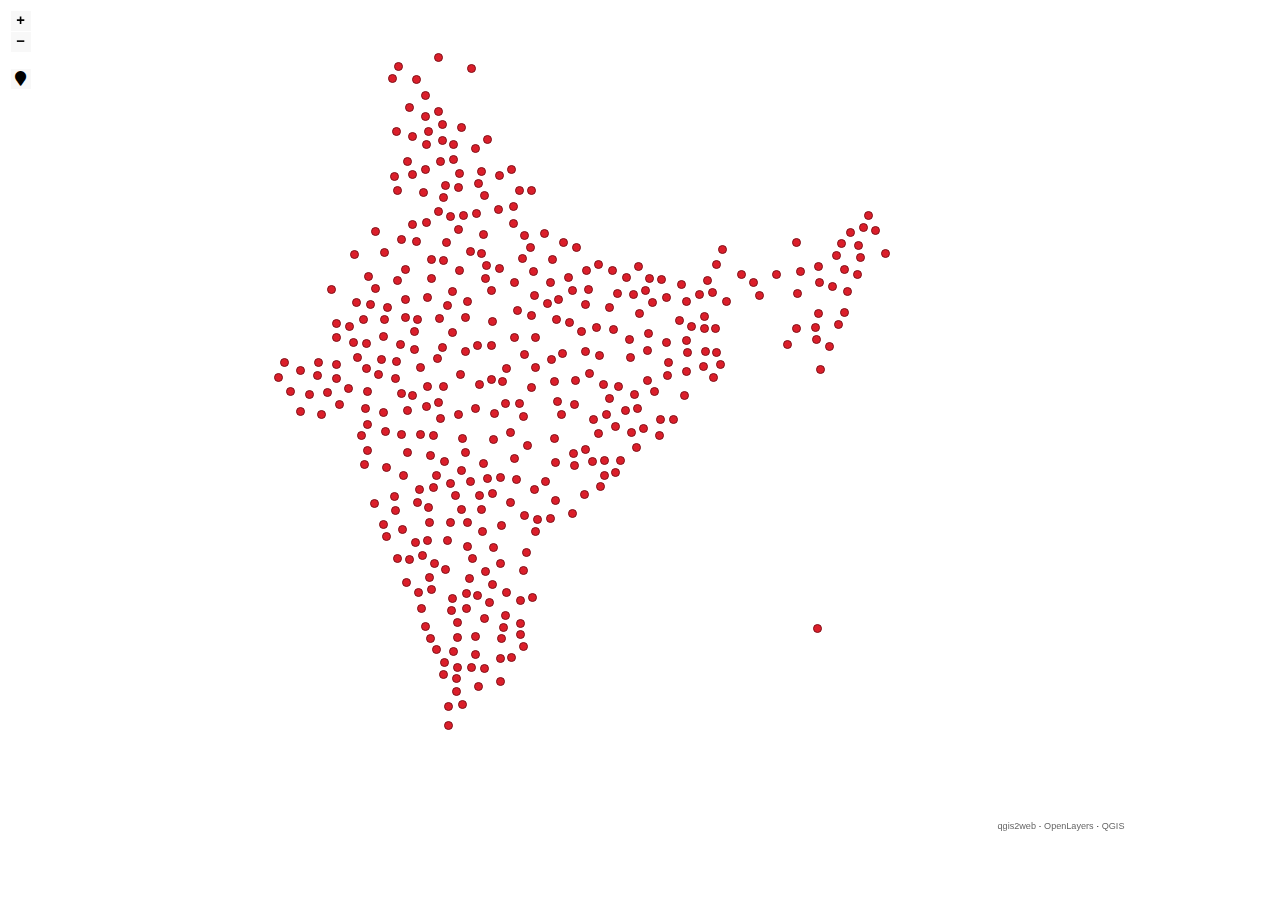
<file: map/index.html>
<!doctype html>
<html lang="en">
    <head>
        <meta charset="utf-8">
        <meta http-equiv="X-UA-Compatible" content="IE=edge">
        <meta name="viewport" content="initial-scale=1,user-scalable=no,maximum-scale=1,width=device-width">
        <meta name="mobile-web-app-capable" content="yes">
        <meta name="apple-mobile-web-app-capable" content="yes">
        <link rel="stylesheet" href="./resources/ol.css">
        <link rel="stylesheet" href="resources/fontawesome-all.min.css">
        <link rel="stylesheet" href="./resources/ol3-layerswitcher.css">
        <link rel="stylesheet" href="./resources/qgis2web.css">
<style>
.search-layer {
  top: 100px;
  left: .5em;
}
.ol-touch .search-layer {
  top: 130px;
}
</style>
        <style>
        html, body {
            background-color: #ffffff;
        }
        .ol-control button {
            background-color: #f8f8f8 !important;
            color: #000000 !important;
            border-radius: 0px !important;
        }
        .ol-zoom, .geolocate, .gcd-gl-control .ol-control {
            background-color: rgba(255,255,255,.4) !important;
            padding: 3px !important;
        }
        .ol-scale-line {
            background: none !important;
        }
        .ol-scale-line-inner {
            border: 2px solid #f8f8f8 !important;
            border-top: none !important;
            background: rgba(255, 255, 255, 0.5) !important;
            color: black !important;
        }
        </style>

        <style>
        .geolocate {
            top: 65px;
            left: .5em;
        }
        .ol-touch .geolocate {
            top: 80px;
        }
        </style>
        <style>
        #map {
            width: 1131px;
            height: 834px;
        }
        </style>
        <title></title>
    </head>
    <body>
        <div id="map">
            <div id="popup" class="ol-popup">
                <a href="#" id="popup-closer" class="ol-popup-closer"></a>
                <div id="popup-content"></div>
            </div>
        </div>
        <script src="resources/qgis2web_expressions.js"></script>
        <script src="resources/polyfills.js"></script>
        <script src="./resources/functions.js"></script>
        <script src="./resources/ol.js"></script>
        <script src="./resources/ol3-layerswitcher.js"></script>
        <script src="layers/bblayer_1.js"></script>
        <script src="styles/bblayer_1_style.js"></script>
        <script src="./layers/layers.js" type="text/javascript"></script>
        <script src="./resources/qgis2web.js"></script>
        <script src="./resources/Autolinker.min.js"></script>
    </body>
</html>
</file>
<file: map/resources/ol.css>
.ol-box{box-sizing:border-box;border-radius:2px;border:2px solid #00f}.ol-mouse-position{top:8px;right:8px;position:absolute}.ol-scale-line{background:rgba(0,60,136,.3);border-radius:4px;bottom:8px;left:8px;padding:2px;position:absolute}.ol-scale-line-inner{border:1px solid #eee;border-top:none;color:#eee;font-size:10px;text-align:center;margin:1px;will-change:contents,width}.ol-overlay-container{will-change:left,right,top,bottom}.ol-unsupported{display:none}.ol-unselectable,.ol-viewport{-webkit-touch-callout:none;-webkit-user-select:none;-moz-user-select:none;-ms-user-select:none;user-select:none;-webkit-tap-highlight-color:transparent}.ol-selectable{-webkit-touch-callout:default;-webkit-user-select:text;-moz-user-select:text;-ms-user-select:text;user-select:text}.ol-grabbing{cursor:-webkit-grabbing;cursor:-moz-grabbing;cursor:grabbing}.ol-grab{cursor:move;cursor:-webkit-grab;cursor:-moz-grab;cursor:grab}.ol-control{position:absolute;background-color:rgba(255,255,255,.4);border-radius:4px;padding:2px}.ol-control:hover{background-color:rgba(255,255,255,.6)}.ol-zoom{top:.5em;left:.5em}.ol-rotate{top:.5em;right:.5em;transition:opacity .25s linear,visibility 0s linear}.ol-rotate.ol-hidden{opacity:0;visibility:hidden;transition:opacity .25s linear,visibility 0s linear .25s}.ol-zoom-extent{top:4.643em;left:.5em}.ol-full-screen{right:.5em;top:.5em}@media print{.ol-control{display:none}}.ol-control button{display:block;margin:1px;padding:0;color:#fff;font-size:1.14em;font-weight:700;text-decoration:none;text-align:center;height:1.375em;width:1.375em;line-height:.4em;background-color:rgba(0,60,136,.5);border:none;border-radius:2px}.ol-control button::-moz-focus-inner{border:none;padding:0}.ol-zoom-extent button{line-height:1.4em}.ol-compass{display:block;font-weight:400;font-size:1.2em;will-change:transform}.ol-touch .ol-control button{font-size:1.5em}.ol-touch .ol-zoom-extent{top:5.5em}.ol-control button:focus,.ol-control button:hover{text-decoration:none;background-color:rgba(0,60,136,.7)}.ol-zoom .ol-zoom-in{border-radius:2px 2px 0 0}.ol-zoom .ol-zoom-out{border-radius:0 0 2px 2px}.ol-attribution{text-align:right;bottom:.5em;right:.5em;max-width:calc(100% - 1.3em)}.ol-attribution ul{margin:0;padding:0 .5em;font-size:.7rem;line-height:1.375em;color:#000;text-shadow:0 0 2px #fff}.ol-attribution li{display:inline;list-style:none;line-height:inherit}.ol-attribution li:not(:last-child):after{content:" "}.ol-attribution img{max-height:2em;max-width:inherit;vertical-align:middle}.ol-attribution button,.ol-attribution ul{display:inline-block}.ol-attribution.ol-collapsed ul{display:none}.ol-attribution:not(.ol-collapsed){background:rgba(255,255,255,.8)}.ol-attribution.ol-uncollapsible{bottom:0;right:0;border-radius:4px 0 0;height:1.1em;line-height:1em}.ol-attribution.ol-uncollapsible img{margin-top:-.2em;max-height:1.6em}.ol-attribution.ol-uncollapsible button{display:none}.ol-zoomslider{top:4.5em;left:.5em;height:200px}.ol-zoomslider button{position:relative;height:10px}.ol-touch .ol-zoomslider{top:5.5em}.ol-overviewmap{left:.5em;bottom:.5em}.ol-overviewmap.ol-uncollapsible{bottom:0;left:0;border-radius:0 4px 0 0}.ol-overviewmap .ol-overviewmap-map,.ol-overviewmap button{display:inline-block}.ol-overviewmap .ol-overviewmap-map{border:1px solid #7b98bc;height:150px;margin:2px;width:150px}.ol-overviewmap:not(.ol-collapsed) button{bottom:1px;left:2px;position:absolute}.ol-overviewmap.ol-collapsed .ol-overviewmap-map,.ol-overviewmap.ol-uncollapsible button{display:none}.ol-overviewmap:not(.ol-collapsed){background:rgba(255,255,255,.8)}.ol-overviewmap-box{border:2px dotted rgba(0,60,136,.7)}.ol-overviewmap .ol-overviewmap-box:hover{cursor:move}
/*# sourceMappingURL=ol.css.map */
</file>
<file: map/resources/ol3-layerswitcher.css>
.layer-switcher.shown.ol-control {
    background-color: transparent;
}

.layer-switcher.shown.ol-control:hover {
    background-color: transparent;
}

.layer-switcher {
    position: absolute;
    top: 3.5em;
    right: 0.5em;
    text-align: left;
}

.layer-switcher.shown {
    bottom: 3em;
}

.layer-switcher .panel {
    padding: 0 1em 0 0;
    margin: 0;
    border: 4px solid #eee;
    border-radius: 4px;
    background-color: white;
    display: none;
    max-height: 100%;
    overflow-y: auto;
}

.layer-switcher.shown .panel {
    display: block;
}

.layer-switcher button {
    float: right;
    width: 38px;
    height: 38px;
    background-image: url('[data-uri]') /*logo.png*/;
    background-repeat: no-repeat;
    background-position: 2px;
    background-color: white;
    border: none;
}

.layer-switcher.shown button {
    display: none;
}

.layer-switcher button:focus, .layer-switcher button:hover {
    background-color: white;
}

.layer-switcher ul {
    padding-left: 1em;
    list-style: none;
}

.layer-switcher li.group {
    padding-top: 5px;
}

.layer-switcher li.group > label {
    font-weight: bold;
}

.layer-switcher li.layer {
    display: table;
}

.layer-switcher li.layer label, .layer-switcher li.layer input {
    display: table-cell;
    vertical-align: sub;
}

.layer-switcher input {
    margin: 4px;
}

.layer-switcher.touch ::-webkit-scrollbar {
    width: 4px;
}

.layer-switcher.touch ::-webkit-scrollbar-track {
    -webkit-box-shadow: inset 0 0 6px rgba(0,0,0,0.3);
    border-radius: 10px;
}

.layer-switcher.touch ::-webkit-scrollbar-thumb {
    border-radius: 10px;
    -webkit-box-shadow: inset 0 0 6px rgba(0,0,0,0.5);
}
</file>
<file: map/resources/qgis2web.css>
html, body {
    height: 100%;
    padding: 0;
    margin: 0;
    font-family: sans-serif;
    font-size: small;
}

th, td {
    vertical-align: top;
    text-align: left;
}

#map {
    width: 100%;
    height: 100%;
}

.ol-popup {
    display: none;
    position: absolute;
    background-color: white;
    -moz-box-shadow: 0 1px 4px rgba(0,0,0,0.2);
    -webkit-filter: drop-shadow(0 1px 4px rgba(0,0,0,0.2));
    filter: drop-shadow(0 1px 4px rgba(0,0,0,0.2));
    padding: 15px;
    border-radius: 10px;
    border: 1px solid #cccccc;
    bottom: 12px;
    left: -50px;   
    height: auto;
    width: auto;
    min-width: 100px;
    max-height:400px;
    overflow: auto;      
}

.ol-popup-closer {
    text-decoration: none;
    position: absolute;
    top: 2px;
    right: 8px;
}

.ol-popup-closer:after {
    content: "X";
}

.ol-attribution a {
    text-decoration: none;
    color: #666;
    font-family: sans-serif;
    font-size: 100%;
}

.layer-switcher .panel {
    //border: 4px solid rgba(0,60,136,.5) !important;
    //border-radius: 4px !important;
}

.layer-switcher {
    top: 0.5em;
    right: 0.5em;
    text-align: left;
}

#popup-content>ul>li:nth-child(even) {
    background-color: #eee;
}

#popup-content ul {
    list-style-type: none;
    padding-left: 0;
}

#popup-content li {
    margin-bottom:0.25em;
}
</file>
